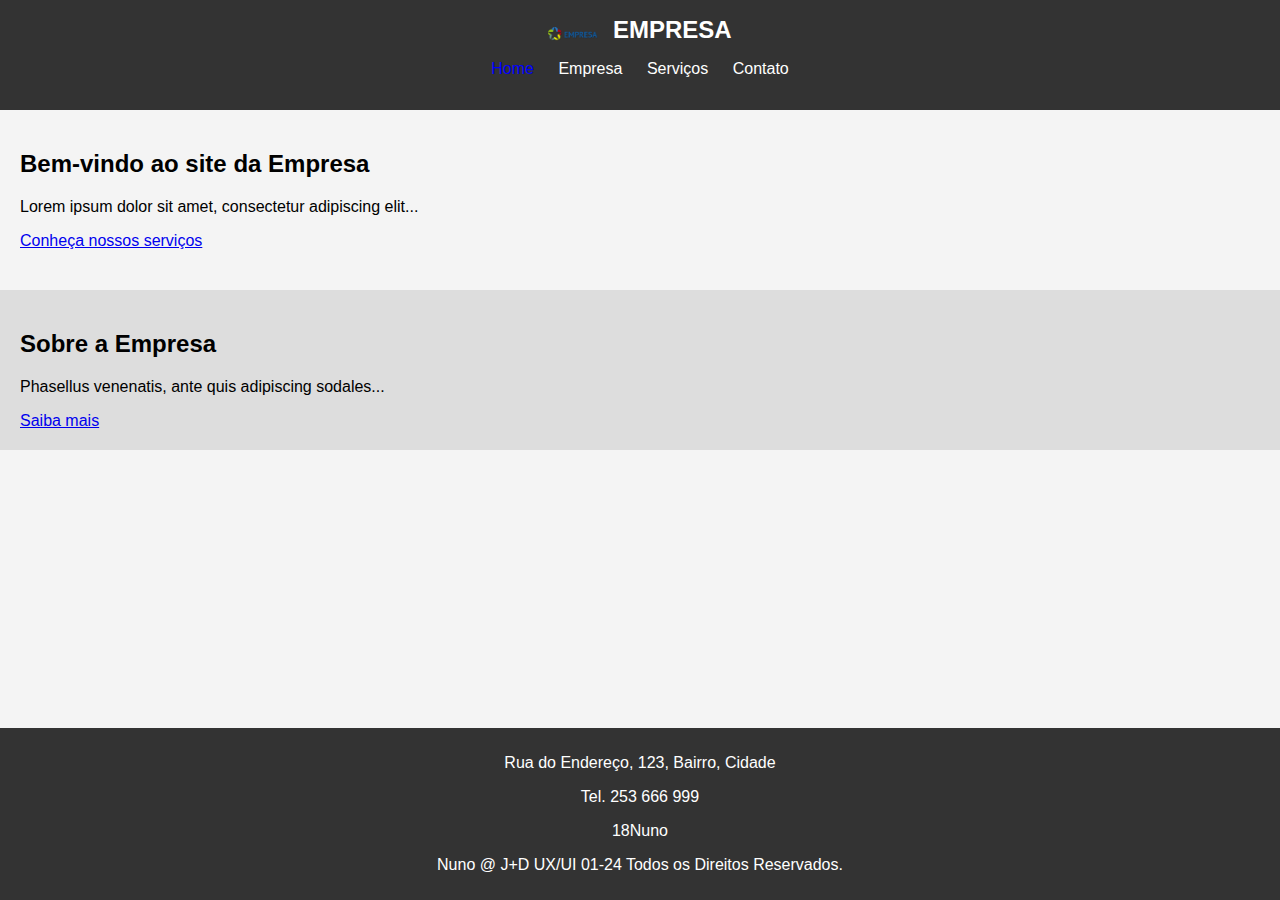
<file: index.html>
<!DOCTYPE html>
<html lang="pt-pt">
<head>
    <meta charset="UTF-8">
    <meta name="viewport" content="width=device-width, initial-scale=1.0">
    <title>Bem-vindo ao site da Empresa</title>
    <link rel="stylesheet" href="styles.css">
</head>
<body>
    <!-- Header -->
    <header>
        <div class="logo">
            <img src="images/logo_empresa.png" alt="Empresa Logo">
            <h1>EMPRESA</h1>
        </div>
        <!-- Navigation -->
        <nav>
            <ul>
                <li><a href="index.html" class="active">Home</a></li>
                <li><a href="empresa.html">Empresa</a></li>
                <li><a href="servicos.html">Serviços</a></li>
                <li><a href="contato.html">Contato</a></li>
            </ul>
        </nav>
    </header>

    <!-- Main Content -->
    <main>
        <h2>Bem-vindo ao site da Empresa</h2>
        <p>Lorem ipsum dolor sit amet, consectetur adipiscing elit...</p>
        <a href="#">Conheça nossos serviços</a>
    </main>

    <!-- Sidebar -->
    <aside>
        <h2>Sobre a Empresa</h2>
        <p>Phasellus venenatis, ante quis adipiscing sodales...</p>
        <a href="#">Saiba mais</a>
    </aside>

    <!-- Footer -->
    <footer>
        <p>Rua do Endereço, 123, Bairro, Cidade</p>
        <p>Tel. 253 666 999</p>
        <p>18Nuno</p>
        <p>Nuno @ J+D UX/UI 01-24 Todos os Direitos Reservados.</p>
    </footer>
</body>
</html>
</file>
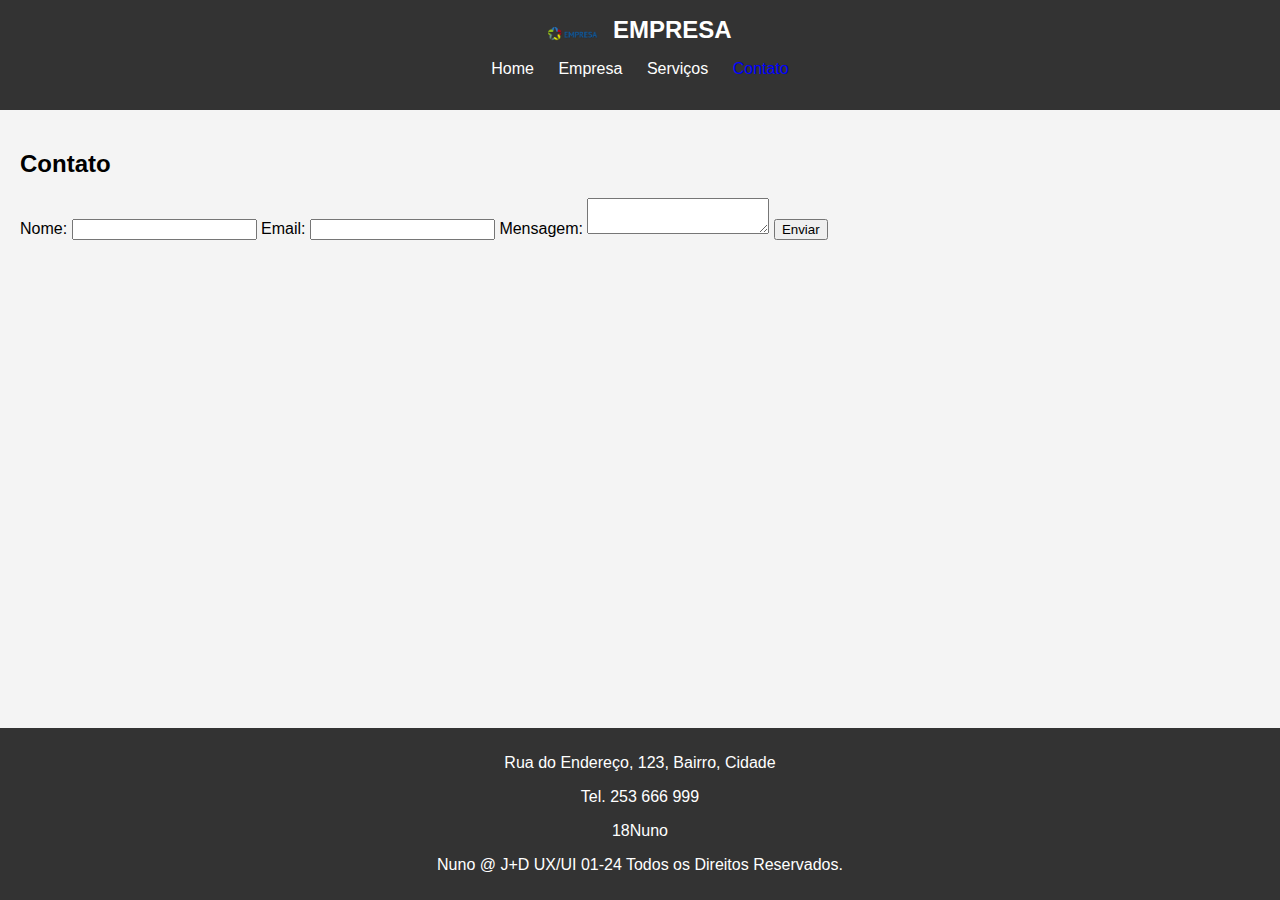
<file: contato.html>
<!DOCTYPE html>
<html lang="pt-pt">
<head>
    <meta charset="UTF-8">
    <meta name="viewport" content="width=device-width, initial-scale=1.0">
    <title>Contato</title>
    <link rel="stylesheet" href="styles.css">
</head>
<body>
    <!-- Header -->
    <header>
        <div class="logo">
            <img src="images/logo_empresa.png" alt="Empresa Logo">
            <h1>EMPRESA</h1>
        </div>
        <!-- Navigation -->
        <nav>
            <ul>
                <li><a href="index.html">Home</a></li>
                <li><a href="empresa.html">Empresa</a></li>
                <li><a href="servicos.html">Serviços</a></li>
                <li><a href="contato.html" class="active">Contato</a></li>
            </ul>
        </nav>
    </header>

    <!-- Main Content -->
    <main>
        <h2>Contato</h2>
        <form action="process_form.php" method="post">
            <label for="nome">Nome:</label>
            <input type="text" id="nome" name="nome">
            
            <label for="email">Email:</label>
            <input type="email" id="email" name="email">
            
            <label for="mensagem">Mensagem:</label>
            <textarea id="mensagem" name="mensagem"></textarea>
            
            <button type="submit">Enviar</button>
        </form>
    </main>

    <!-- Footer -->
    <footer>
        <p>Rua do Endereço, 123, Bairro, Cidade</p>
        <p>Tel. 253 666 999</p>
        <p>18Nuno</p>
        <p>Nuno @ J+D UX/UI 01-24 Todos os Direitos Reservados.</p>
    </footer>
</body>
</html>
</file>
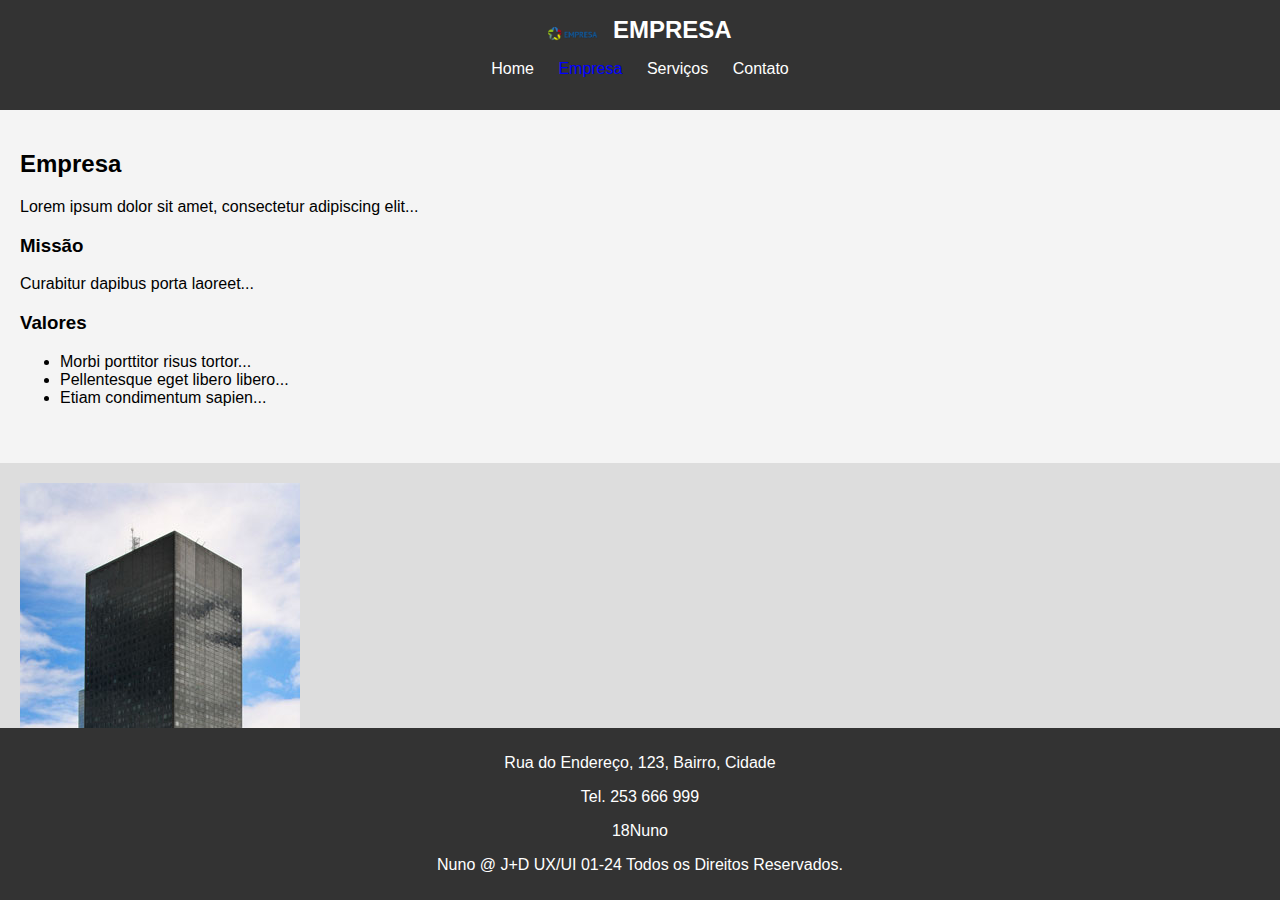
<file: empresa.html>
<!DOCTYPE html>
<html lang="pt-pt">
<head>
    <meta charset="UTF-8">
    <meta name="viewport" content="width=device-width, initial-scale=1.0">
    <title>Empresa</title>
    <link rel="stylesheet" href="styles.css">
</head>
<body>
    <!-- Header -->
    <header>
        <div class="logo">
            <img src="images/logo_empresa.png" alt="Empresa Logo">
            <h1>EMPRESA</h1>
        </div>
        <!-- Navigation -->
        <nav>
            <ul>
                <li><a href="index.html">Home</a></li>
                <li><a href="empresa.html" class="active">Empresa</a></li>
                <li><a href="servicos.html">Serviços</a></li>
                <li><a href="contato.html">Contato</a></li>
            </ul>
        </nav>
    </header>

    <!-- Main Content -->
    <main>
        <h2>Empresa</h2>
        <p>Lorem ipsum dolor sit amet, consectetur adipiscing elit...</p>

        <h3>Missão</h3>
        <p>Curabitur dapibus porta laoreet...</p>

        <h3>Valores</h3>
        <ul>
            <li>Morbi porttitor risus tortor...</li>
            <li>Pellentesque eget libero libero...</li>
            <li>Etiam condimentum sapien...</li>
        </ul>
    </main>

    <!-- Sidebar -->
    <aside>
        <img src="images/sede_empresa.jpg" alt="Sede da Empresa">
    </aside>

    <!-- Footer -->
    <footer>
        <p>Rua do Endereço, 123, Bairro, Cidade</p>
        <p>Tel. 253 666 999</p>
        <p>18Nuno</p>
        <p>Nuno @ J+D UX/UI 01-24 Todos os Direitos Reservados.</p>
    </footer>
</body>
</html>
</file>
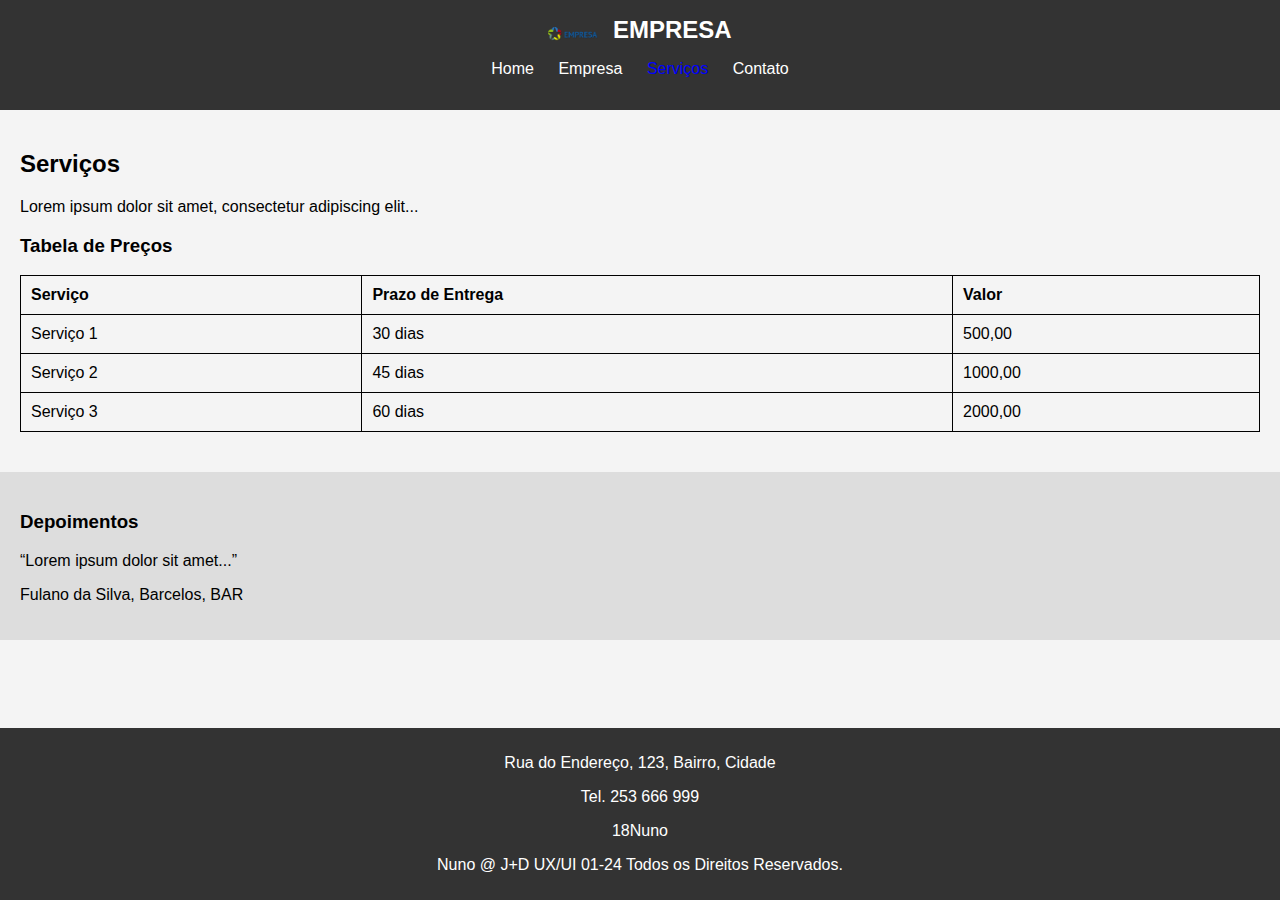
<file: servicos.html>
<!DOCTYPE html>
<html lang="pt-pt">
<head>
    <meta charset="UTF-8">
    <meta name="viewport" content="width=device-width, initial-scale=1.0">
    <title>Serviços</title>
    <link rel="stylesheet" href="styles.css">
</head>
<body>
    <!-- Header -->
    <header>
        <div class="logo">
            <img src="images/logo_empresa.png" alt="Empresa Logo">
            <h1>EMPRESA</h1>
        </div>
        <!-- Navigation -->
        <nav>
            <ul>
                <li><a href="index.html">Home</a></li>
                <li><a href="empresa.html">Empresa</a></li>
                <li><a href="servicos.html" class="active">Serviços</a></li>
                <li><a href="contato.html">Contato</a></li>
            </ul>
        </nav>
    </header>

    <!-- Main Content -->
    <main>
        <h2>Serviços</h2>
        <p>Lorem ipsum dolor sit amet, consectetur adipiscing elit...</p>

        <h3>Tabela de Preços</h3>
        <table>
            <tr>
                <th>Serviço</th>
                <th>Prazo de Entrega</th>
                <th>Valor</th>
            </tr>
            <tr>
                <td>Serviço 1</td>
                <td>30 dias</td>
                <td>500,00</td>
            </tr>
            <tr>
                <td>Serviço 2</td>
                <td>45 dias</td>
                <td>1000,00</td>
            </tr>
            <tr>
                <td>Serviço 3</td>
                <td>60 dias</td>
                <td>2000,00</td>
            </tr>
        </table>
    </main>

    <!-- Sidebar -->
    <aside>
        <h3>Depoimentos</h3>
        <p>“Lorem ipsum dolor sit amet...”</p>
        <p>Fulano da Silva, Barcelos, BAR</p>
    </aside>

    <!-- Footer -->
    <footer>
        <p>Rua do Endereço, 123, Bairro, Cidade</p>
        <p>Tel. 253 666 999</p>
        <p>18Nuno</p>
        <p>Nuno @ J+D UX/UI 01-24 Todos os Direitos Reservados.</p>
    </footer>
</body>
</html>
</file>
<file: styles.css>
/* General Styles */
body {
    font-family: Arial, sans-serif;
    margin: 0;
    padding: 0;
    background-color: #f4f4f4;
}

header {
    background-color: #333;
    color: white;
    padding: 1rem 0;
    text-align: center;
}

.logo img {
    width: 50px;
    vertical-align: middle;
}

.logo h1 {
    display: inline;
    margin-left: 10px;
    font-size: 1.5rem;
}

nav ul {
    list-style: none;
    padding: 0;
}

nav ul li {
    display: inline;
    margin: 0 10px;
}

nav ul li a {
    color: white;
    text-decoration: none;
}

nav ul li a.active,
nav ul li a:hover {
    color: blue;
}

main {
    padding: 20px;
}

aside {
    background-color: #ddd;
    padding: 20px;
    margin: 20px 0;
}

footer {
    background-color: #333;
    color: white;
    text-align: center;
    padding: 10px 0;
    position: fixed;
    width: 100%;
    bottom: 0;
}

/* Table Styles */
table {
    width: 100%;
    border-collapse: collapse;
}

table, th, td {
    border: 1px solid black;
}

th, td {
    padding: 10px;
    text-align: left;
}

/*
-- Formul�rios
*/
 
.campo {
    margin-bottom: 0.75em;
}
 
.campo label {
    display: block;
    font-size: 1em;
    margin-bottom: 0.1em;
}
 
.campo abbr {
    color: #C00;
    font-weight: bold;
}
 
.campo input, .campo textarea, .campo select {
    width: 100%;
    border: 1px solid #CCC;
    font-size: 1em;
    padding: 0.1em 0;
}
 
.campo textarea {
    height: 10em;
}
 
label.checkbox {
    display: inline-block;
    margin-right: 1em;
}
 
label.checkbox input {
    display: inline;
    vertical-align: baseline;
    width: auto;
}
 
.submit {
    font-size: 1em;
    background: #0F599F;
    font-weight: bold;
    color: #FFF;
    border: 0;
    padding: 0.5em 1em;
    margin-top: 1em;
}
 
.submit:hover {
    background: #F90;
}
 
fieldset.grupo .campo {
    float: left;
    margin-right: 1em;
}
 
.campo.telefone {
    width: 30%;
}
 
.campo.nome, .campo.empresa {
    width: 48%;
}
 
fieldset.grupo .campo.empresa {
    margin-right: 0;
    float: right;
}
 
label, select, .submit {
    cursor: pointer;
}
</file>
